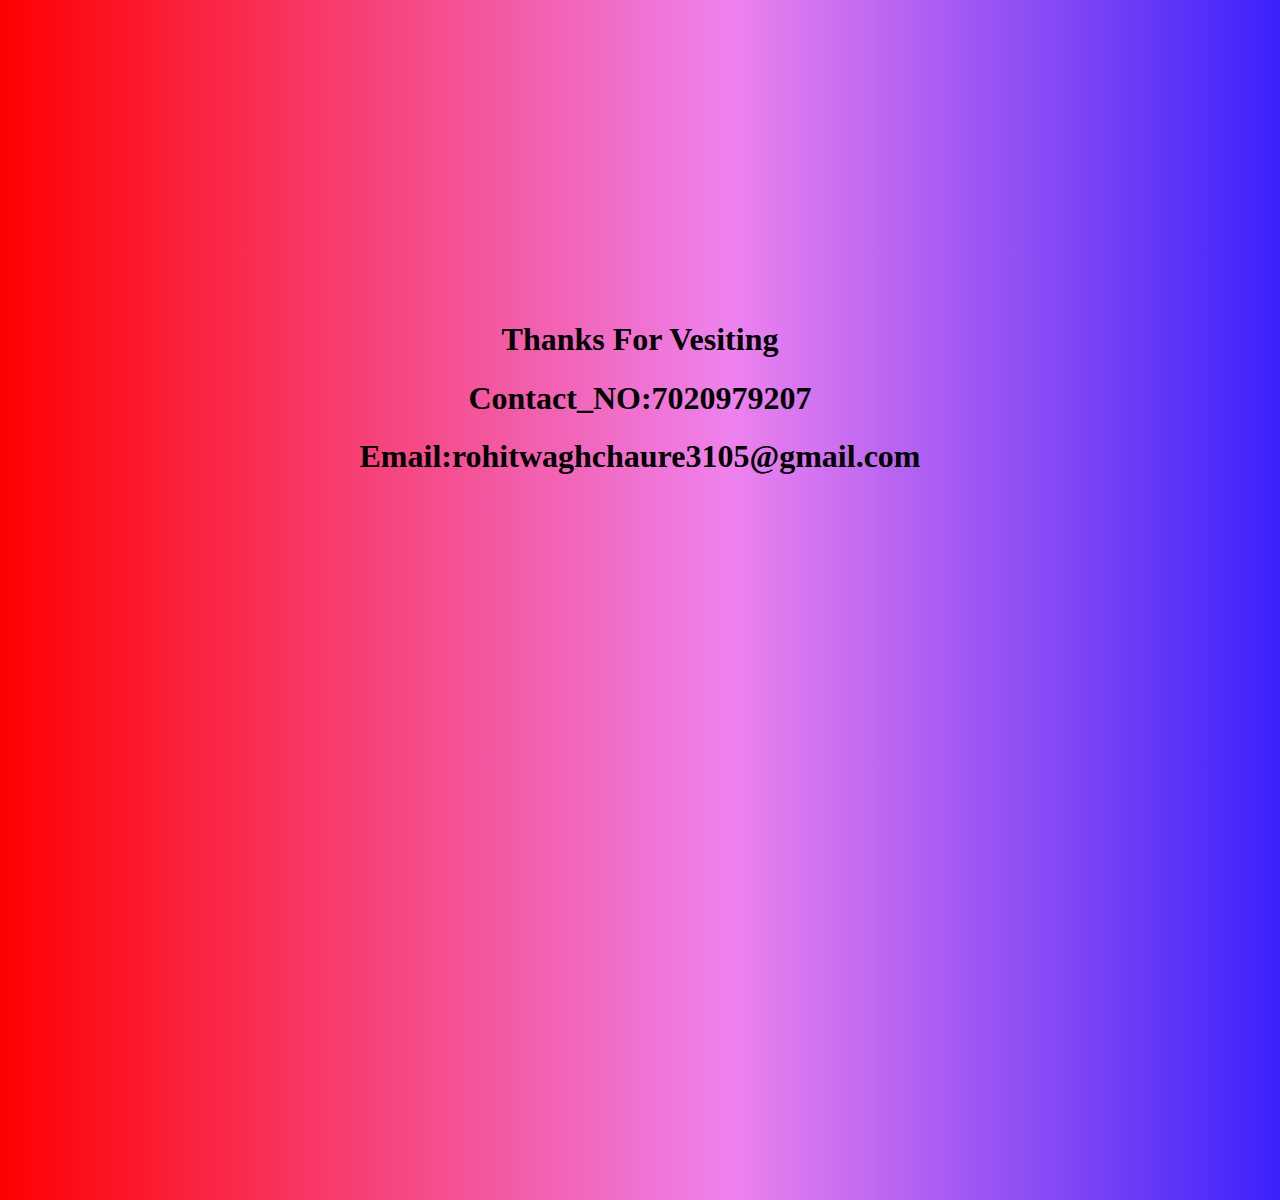
<file: contact.html>
<!DOCTYPE html>
<html lang="en">

<head>
    <style>
        html,
        body {
            height: 100%;
            margin: 0;
            padding: 0;
            overflow: hidden;
        }

        body {

            background: linear-gradient(270deg,
                    red, orange, yellow, green, rgb(34, 126, 126), blue, violet, red);
            background-size: 400% 400%;
            animation: gradientBG 10s linear infinite;
        }

        @keyframes gradientBG {
            0% {
                background-position: 0% 35%;
            }

            50% {
                background-position: 35% 70%;
            }

            100% {
                background-position: 70% 100%;
            }
        }
    </style>
    <meta charset="UTF-8">
    <title>Live Gradient Background</title>
</head>

<body style="margin-top: 300px; margin-bottom: -300px;">
    <H1 style=" display:flex; center; justify-content: center;">
        Thanks For Vesiting
    </H1>
    <H1 style="display:flex; align-items: center; justify-content: center;">
        Contact_NO:7020979207
    </H1>
    <H1 style=" display:flex; center; justify-content: center;">
        Email:rohitwaghchaure3105@gmail.com
    </H1>

</body>

</html>
</file>
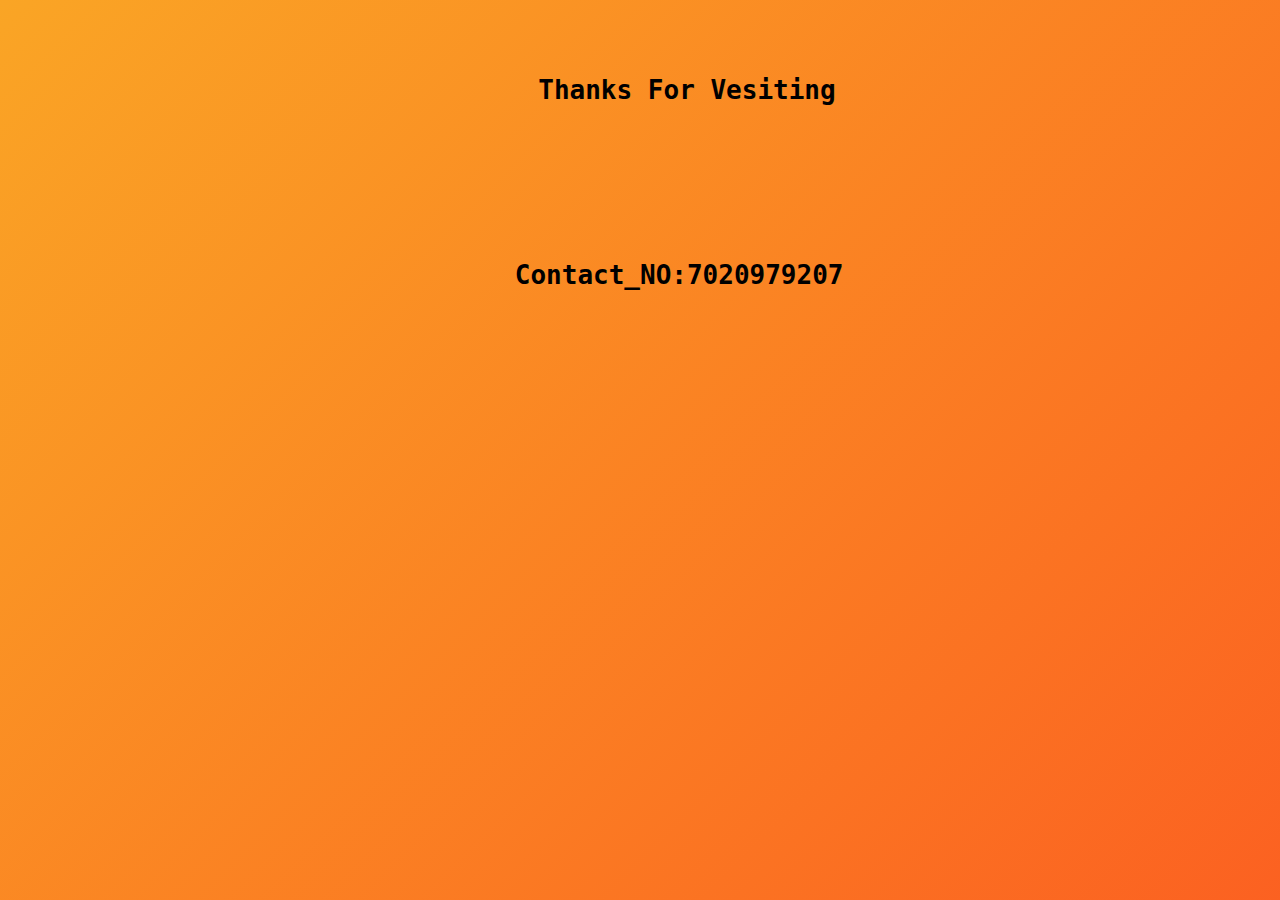
<file: Untitled-2.html>
<!DOCTYPE html>
<html lang="en">
<head>
   <style>
    html, body {
      height: 100%;
      margin: 0;
      padding: 0;
      overflow: hidden;
    }

    body {
      background: linear-gradient(-45deg, rgba(131, 58, 180, 1) 0%, rgba(253, 29, 29, 1) 50%, rgb(250, 165, 37) 100%);
      background-size: 400% 400%;
      animation: gradientBG 20s ease infinite;
    }

    @keyframes gradientBG {
      0% {
        background-position: 0% 50%;
      }
      50% {
        background-position: 100% 50%;
      }
      100% {
        background-position: 0% 50%;
      }
    }
  </style>
  <meta charset="UTF-8">
  <title>Live Gradient Background</title>
</head>
<body>
  <pre>
    <H1 style=" display:flex; center; justify-content: center;">
      Thanks For Vesiting

    </H1>
     <H1 style="display:flex; align-items: center; justify-content: center;">
     Contact_NO:7020979207

    </H1>
  </pre>
</body>
</html>
</file>
